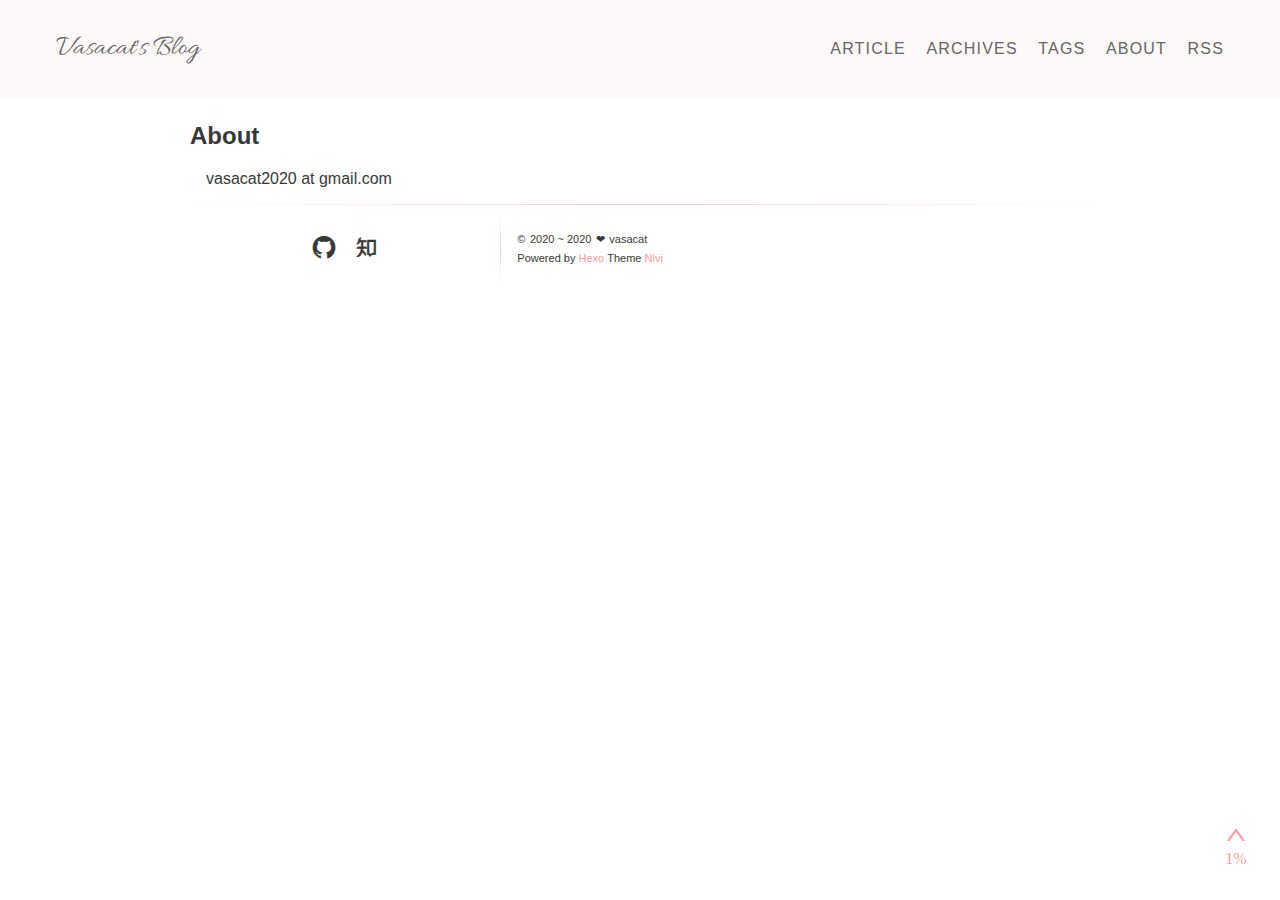
<file: about/index.html>
<!DOCTYPE html>
<html lang="en">
<head>
  <meta charset="UTF-8"/>
<meta http-equiv="X-UA-Compatible" content="IE=edge, chrome=1" />
<meta name="viewport" content="width=device-width, initial-scale=1, maximum-scale=1"/>
<meta name="browsermode" content="application">
<meta name="apple-touch-fullscreen" content="yes">
<meta name="apple-mobile-web-app-capable" content="yes">
<meta name="apple-mobile-web-app-title" content="Vasacat's Blog">
<meta name="apple-mobile-web-app-status-bar-style" content="default">
<meta name="msapplication-navbutton-color" content="#666666">
<meta name= "format-detection" content="telephone=no" />






<link rel="apple-touch-startup-image" media="(device-width: 375px)" href="assets/apple-launch-1125x2436.png">
<link rel="apple-touch-startup-image" media="(orientation: landscape)" href="assets/apple-touch-startup-image-2048x1496.png">

<link rel="stylesheet" href="/style/style.css">

<script>
  var nlviconfig = {
    title: "Vasacat's Blog",
    author: "vasacat",
    baseUrl: "/",
    theme: {
      scheme: "banderole",
      lightbox: true,
      animate: true,
      search: false,
      friends: false,
      reward: false,
      pjax: false,
      lazy: false,
      toc: true
    }
  }
</script>




    
<link rel="stylesheet" href="/script/lib/lightbox/css/lightbox.min.css">





    
<link rel="stylesheet" href="/syuanpi/syuanpi.min.css">








    <link rel="alternate" type="application/rss+xml" href="/atom.xml" />









<style>
@font-face {
  font-family: "Allura";
  src: url('/font/allura/allura.ttf');
}
</style>

  <title>
    Vasacat's Blog
    
  </title>
<meta name="generator" content="Hexo 5.2.0"></head>
<body>
  <div class="container">
    <header class="header" id="header">
  <div class="header-wrapper">
    <div class="logo">
  <div class="logo-inner syuanpi tvIn" style="display:none;">
    <h1><a href="/">Vasacat's Blog</a></h1>
    
  </div>
</div>

    <nav class="main-nav">
  
  <ul class="main-nav-list syuanpi tvIn">
  
  
  
    
  
    <li class="menu-item">
      <a href="/" id="article">
        <span class="base-name">
          
            ARTICLE
          
        </span>
      </a>
    </li>
  
  
    
  
    <li class="menu-item">
      <a href="/archives" id="archives">
        <span class="base-name">
          
            ARCHIVES
          
        </span>
      </a>
    </li>
  
  
    
  
    <li class="menu-item">
      <a href="javascript:;" id="tags">
        <span class="base-name">
          
            TAGS
          
        </span>
      </a>
    </li>
  
  
    
  
    <li class="menu-item">
      <a href="/about" id="about">
        <span class="base-name">
          
            ABOUT
          
        </span>
      </a>
    </li>
  
  
    
  
    <li class="menu-item">
      <a href="/atom.xml" id="rss">
        <span class="base-name">
          
            RSS
          
        </span>
      </a>
    </li>
  
  
  </ul>
  
</nav>

  </div>
</header>
<div class="mobile-header" id="mobile-header">
  <div class="mobile-header-nav">
    <div class="mobile-header-item" id="mobile-left">
      <div class="header-menu-item">
        <div class="header-menu-line"></div>
      </div>
    </div>
    <h1 class="mobile-header-title">
      <a href="/">Vasacat's Blog</a>
    </h1>
    <div class="mobile-header-item"></div>
  </div>
  <div class="mobile-header-body">
    <ul class="mobile-header-list">
      
        <li class="mobile-nav-item syuanpi fadeInRightShort back-0">
          <a href="/" >
            
              ARTICLE
            
          </a>
        </li>
      
        <li class="mobile-nav-item syuanpi fadeInRightShort back-1">
          <a href="/archives" >
            
              ARCHIVES
            
          </a>
        </li>
      
        <li class="mobile-nav-item syuanpi fadeInRightShort back-2">
          <a href="javascript:;" id="mobile-tags">
            
              TAGS
            
          </a>
        </li>
      
        <li class="mobile-nav-item syuanpi fadeInRightShort back-3">
          <a href="/about" >
            
              ABOUT
            
          </a>
        </li>
      
        <li class="mobile-nav-item syuanpi fadeInRightShort back-4">
          <a href="/atom.xml" >
            
              RSS
            
          </a>
        </li>
      
    </ul>
  </div>
</div>



    <div class="container-inner" style="display:none;">
      <main class="main" id="main">
        <div class="main-wrapper">
          
    
      <div class="about syuanpi fadeInRightShort">
        <h2 class="title"> About </h2>
        <div class="content">
          
            <p>vasacat2020 at gmail.com</p>

          
        </div>
      </div>
      
      

    
  
        </div>
      </main>
      <footer class="footer syuanpi fadeIn" id="footer">
  <hr>
  <div class="footer-wrapper">
    <div class="left">
      <div class="contact-icon">
  
  
    <a target="_blank" rel="noopener" href="https://github.com/vasacat" class="iconfont icon-github" title="github"></a>
  
    <a target="_blank" rel="noopener" href="https://www.zhihu.com/people/vasacat" class="iconfont icon-zhihu" title="zhihu"></a>
  
</div>

    </div>
    <div class="right">
      <div class="copyright">
    <div class="info">
        <span>&copy;</span>
        <span>2020 ~ 2020</span>
        <span>❤</span>
        <span>vasacat</span>
    </div>
    <div class="theme">
        <span>
            Powered by
            <a href="http://hexo.io/" target="_blank" rel="noopener">Hexo </a>
        </span>
        <span>
            Theme
            <a target="_blank" rel="noopener" href="https://github.com/ColMugX/hexo-theme-Nlvi"> Nlvi </a>
        </span>
    </div>
    
</div>

    </div>
  </div>
</footer>
    </div>
    <div class="tagcloud" id="tagcloud">
  <div class="tagcloud-taglist">
  
  </div>
  
</div>

  </div>
  <div class="backtop syuanpi melt toTop" id="backtop">
    <i class="iconfont icon-up"></i>
    <span style="text-align:center;font-family:Georgia;"><span style="font-family:Georgia;" id="scrollpercent">1</span>%</span>
</div>



<script src="https://cdn.jsdelivr.net/npm/jquery@3.4.1/dist/jquery.min.js"></script>



  <script></script>
  <script src="/script/lib/lightbox/js/lightbox.min.js" async></script>











  
<script src="/script/scheme/banderole.js"></script>




<script src="/script/bootstarp.js"></script>





</body>
</html>
</file>
<file: style/style.css>
/* normalize.css v5.0.0 | MIT License | github.com/necolas/normalize.css */
html {
  font-family: sans-serif;
  line-height: 1.15;
  -ms-text-size-adjust: 100%;
  -webkit-text-size-adjust: 100%;
}
body {
  margin: 0;
}
article,
aside,
footer,
header,
nav,
section {
  display: block;
}
h1 {
  font-size: 2em;
  margin: 0.67em 0;
}
figcaption,
figure,
main {
  display: block;
}
figure {
  margin: 1em 40px;
}
hr {
  box-sizing: content-box;
  height: 0;
  overflow: visible;
}
pre {
  font-family: monospace, monospace;
  font-size: 1em;
}
a {
  background-color: transparent;
  -webkit-text-decoration-skip: objects;
}
a:active,
a:hover {
  outline-width: 0;
}
abbr[title] {
  border-bottom: none;
  text-decoration: underline;
  text-decoration: underline dotted;
}
b,
strong {
  font-weight: inherit;
}
b,
strong {
  font-weight: bolder;
}
code,
kbd,
samp {
  font-family: monospace, monospace;
  font-size: 1em;
}
dfn {
  font-style: italic;
}
mark {
  background-color: #ff0;
  color: #000;
}
small {
  font-size: 80%;
}
sub,
sup {
  font-size: 75%;
  line-height: 0;
  position: relative;
  vertical-align: baseline;
}
sub {
  bottom: -0.25em;
}
sup {
  top: -0.5em;
}
audio,
video {
  display: inline-block;
}
audio:not([controls]) {
  display: none;
  height: 0;
}
img {
  border-style: none;
}
svg:not(:root) {
  overflow: hidden;
}
button,
input,
optgroup,
select,
textarea {
  font-family: sans-serif;
  font-size: 100%;
  line-height: 1.15;
  margin: 0;
}
button,
input {
  overflow: visible;
}
button,
select {
  text-transform: none;
}
[type=reset],
[type=submit],
button,
html [type=button] {
  -webkit-appearance: button;
}
[type=button]::-moz-focus-inner,
[type=reset]::-moz-focus-inner,
[type=submit]::-moz-focus-inner,
button::-moz-focus-inner {
  border-style: none;
  padding: 0;
}
[type=button]:-moz-focusring,
[type=reset]:-moz-focusring,
[type=submit]:-moz-focusring,
button:-moz-focusring {
  outline: 1px dotted ButtonText;
}
fieldset {
  border: 1px solid #c0c0c0;
  margin: 0 2px;
  padding: 0.35em 0.625em 0.75em;
}
legend {
  box-sizing: border-box;
  color: inherit;
  display: table;
  max-width: 100%;
  padding: 0;
  white-space: normal;
}
progress {
  display: inline-block;
  vertical-align: baseline;
}
textarea {
  overflow: auto;
}
[type=checkbox],
[type=radio] {
  box-sizing: border-box;
  padding: 0;
}
[type=number]::-webkit-inner-spin-button,
[type=number]::-webkit-outer-spin-button {
  height: auto;
}
[type=search] {
  -webkit-appearance: textfield;
  outline-offset: -2px;
}
[type=search]::-webkit-search-cancel-button,
[type=search]::-webkit-search-decoration {
  -webkit-appearance: none;
}
::-webkit-file-upload-button {
  -webkit-appearance: button;
  font: inherit;
}
details,
menu {
  display: block;
}
summary {
  display: list-item;
}
canvas {
  display: inline-block;
}
template {
  display: none;
}
[hidden] {
  display: none;
}
* {
  outline: none;
  box-sizing: border-box;
}
::-webkit-scrollbar {
  width: 6px;
  height: 1px;
}
::-webkit-scrollbar-track,
::-webkit-scrollbar-thumb {
  border-radius: 3px;
  background-color: rgba(192,192,192,0.1);
}
::-webkit-scrollbar-thumb {
  background-color: rgba(253,153,153,0.5);
}
::selection {
  background-color: rgba(253,153,153,0.2);
}
::-webkit-selection {
  background-color: rgba(253,153,153,0.2);
}
body {
  font-family: 'Optima' , 'PingFang SC' , 'Roboto' , 'Noto SansCJK' , 'Helvetica Neue' , 'Helvetica' , "Microsoft YaHei" , "YaHei-Consolas-Hybrid" , sans-serif;
  -webkit-font-smoothing: antialiased;
  -webkit-overflow-scrolling: touch;
  background-color: #fff;
}
a {
  -webkit-tap-highlight-color: transparent;
  text-decoration: none;
  color: #383838;
}
h1 {
  font-size: 28px;
}
h2 {
  font-size: 24px;
}
h3 {
  font-size: 20px;
}
h4 {
  font-size: 16px;
}
h5 {
  font-size: 14px;
}
h6 {
  font-size: 12px;
}
@font-face {
  font-family: 'iconfont'; /* project id 249456 */
  src: url("../font/iconfont/iconfont.eot");
  src: url("../font/iconfont/iconfont.eot?#iefix") format('embedded-opentype'), url("../font/iconfont/iconfont.woff2") format('woff2'), url("../font/iconfont/iconfont.woff") format('woff'), url("../font/iconfont/iconfont.ttf") format('truetype'), url("../font/iconfont/iconfont.svg#iconfont") format('svg');
}
.iconfont,
.post-toc .toc-link.active {
  font-family: "iconfont" !important;
  font-size: 16px;
  font-style: normal;
  -webkit-font-smoothing: antialiased;
  -webkit-text-stroke-width: 0.2px;
  -moz-osx-font-smoothing: grayscale;
}
.icon-search:before {
  content: "\e60b";
}
.icon-douban:before {
  content: "\e707";
}
.icon-eye:before {
  content: "\e78f";
}
.icon-team:before {
  content: "\e7ae";
}
.icon-right:before {
  content: "\e7eb";
}
.icon-left:before {
  content: "\e7ec";
}
.icon-up:before {
  content: "\e7ed";
}
.icon-down:before {
  content: "\e7ee";
}
.icon-doubleleft:before {
  content: "\e7ef";
}
.icon-doubleright:before {
  content: "\e7f0";
}
.icon-pin:before {
  content: "\e86d";
}
.icon-mail:before {
  content: "\e86f";
}
.icon-behance:before {
  content: "\e87a";
}
.icon-googleplus:before {
  content: "\e87b";
}
.icon-medium:before {
  content: "\e87c";
}
.icon-google:before {
  content: "\e87d";
}
.icon-slack:before {
  content: "\e87e";
}
.icon-alipay:before {
  content: "\e87f";
}
.icon-zhihu:before {
  content: "\e880";
}
.icon-linkedin:before {
  content: "\e881";
}
.icon-facebook:before {
  content: "\e882";
}
.icon-instagram:before {
  content: "\e883";
}
.icon-yuque:before {
  content: "\e884";
}
.icon-twitter:before {
  content: "\e885";
}
.icon-weibo:before {
  content: "\e886";
}
.icon-github:before {
  content: "\e887";
}
.highlight {
  position: relative;
  background-color: #f7f7f7;
  width: 100%;
  margin: 16px 0;
  overflow-x: auto;
  box-shadow: 0px 1px 2px rgba(0,0,0,0.06), 0px 8px 12px rgba(0,0,0,0.03);
}
.highlight:after {
  content: 'plain';
  font-family: 'Franklin Gothic Medium', 'Arial Narrow', Arial, sans-serif;
  font-weight: 100;
  color: #c0c0c0;
  position: absolute;
  bottom: 0;
  right: 0;
  padding: 8px;
}
.highlight table {
  position: relative;
  text-align: left !important;
  margin: 0 !important;
}
.highlight table th,
.highlight table td {
  min-width: auto !important;
  padding: 0 !important;
}
.highlight pre * {
  font-family: 'Segoe UI', monospace, Consolas, Monaco, Menlo, 'Microsoft YaHei', sans-serif !important;
}
.highlight .gutter {
  width: 10px;
  color: #c0c0c0;
  border-right: 1px solid rgba(192,192,192,0.1);
}
.highlight .gutter pre {
  padding: 0 8px;
}
.highlight .code {
  color: inherit;
}
.highlight .code pre {
  padding: 0 8px;
}
.highlight .code .comment {
  font-size: 14px;
}
.highlight .line {
  height: 22px;
}
.highlight tr,
.highlight td {
  margin: 0;
}
.highlight .code .comment,
.highlight .code .quote {
  color: #a1a4aa;
}
.highlight .code .keyword,
.highlight .code .selector-tag,
.highlight .code .addition {
  color: #c678dd;
}
.highlight .code .number,
.highlight .code .string,
.highlight .code .meta .meta-string,
.highlight .code .literal,
.highlight .code .doctag,
.highlight .code .regexp {
  color: #d19a66;
}
.highlight .code .title,
.highlight .code .section,
.highlight .code .name,
.highlight .code .selector-id,
.highlight .code .selector-class {
  color: #e06c75;
}
.highlight .code .attribute,
.highlight .code .attr,
.highlight .code .variable,
.highlight .code .template-variable,
.highlight .code .class .title,
.highlight .code .type {
  color: #61aeee;
}
.highlight .code .symbol,
.highlight .code .bullet,
.highlight .code .subst,
.highlight .code .meta,
.highlight .code .meta .keyword,
.highlight .code .selector-attr,
.highlight .code .selector-pseudo,
.highlight .code .link {
  color: #cb4b16;
}
.highlight .code .built_in,
.highlight .code .deletion {
  color: #e6c07b;
}
.highlight .code .params {
  color: #5799de;
}
.highlight.html:after {
  content: "HTML";
}
.highlight.js:after {
  content: "JavaScript";
}
.highlight.javascript:after {
  content: "JavaScript";
}
.highlight.ts:after {
  content: "TypeScript";
}
.highlight.typescript:after {
  content: 'TypeScript';
}
.highlight.css:after {
  content: "CSS";
}
.highlight.scss:after {
  content: "SCSS";
}
.highlight.diff:after {
  content: "Diff";
}
.highlight.java:after {
  content: "JAVA";
}
.highlight.xml:after {
  content: "XML";
}
.highlight.python:after {
  content: "Python";
}
.highlight.yml:after {
  content: "YAML";
}
.highlight.swift:after {
  content: "Swift";
}
.highlight.ruby:after {
  content: "Ruby";
}
.highlight.perl:after {
  content: "Perl";
}
.highlight.php:after {
  content: "PHP";
}
.highlight.c:after {
  content: "CLang";
}
.highlight.cpp:after {
  content: "C++";
}
.highlight.cs:after {
  content: "C#";
}
.highlight.sh:after {
  content: "Shell";
}
.highlight.bash:after {
  content: "BASH";
}
.highlight.toml:after {
  content: "TOML";
}
.highlight.rust:after {
  content: "Rust";
}
.copy-line {
  border: none;
  border-bottom: 2px dashed #cb8080;
}
.post-copyright .copy-author,
.post-copyright .copy-url,
.post-copyright .copy-origin,
.post-copyright .copy-license {
  margin: 8px 8px;
  font-family: "Open Sans", sans-serif;
  font-weight: 300;
  font-size: 14px;
}
.post-copyright .copy-author a,
.post-copyright .copy-url a,
.post-copyright .copy-origin a,
.post-copyright .copy-license a {
  color: #383838;
  text-decoration: none;
}
.post-copyright .copy-author a:hover,
.post-copyright .copy-url a:hover,
.post-copyright .copy-origin a:hover,
.post-copyright .copy-license a:hover {
  color: #fd9999;
}
.post-reward {
  width: 100%;
  text-align: center;
  margin: 32px 0 16px;
}
.post-reward .reward-btn {
  position: relative;
  display: inline;
  margin: 8px auto;
  padding: 8px 16px;
  text-align: center;
  background-color: #cb8080;
  color: #fff;
  font-size: 14px;
  font-weight: 600;
  border-radius: 8px;
  cursor: pointer;
  box-shadow: 0 1px 1px transparent;
  transition: box-shadow 0.2s ease-in, background-color 0.2s ease-in;
  -moz-transition: box-shadow 0.2s ease-in, background-color 0.2s ease-in;
  -webkit-transition: box-shadow 0.2s ease-in, background-color 0.2s ease-in;
}
.post-reward .reward-btn:hover {
  background-color: #fd9999;
  box-shadow: 0 1px 1px #d5d5d5;
}
.post-reward .reward-wrapper {
  margin: 24px 0;
  flex-flow: row nowrap;
  justify-content: center;
  align-items: center;
  overflow-y: auto;
}
.post-reward .reward-wrapper .reward-item {
  flex: 1;
}
.post-reward .reward-wrapper img {
  max-width: 90%;
  max-height: 100%;
}
.footnotes-sep {
  border: none;
  border-bottom: 1px solid #f0f0f0;
}
.footnotes {
  font-size: 12px;
  color: #cb8080;
}
.mobile-header {
  display: none;
  position: fixed;
  top: 0;
  left: 0;
  width: 100%;
  z-index: 50;
}
@media screen and (max-width: 650px) {
  .mobile-header {
    display: block;
  }
}
.mobile-header .mobile-header-nav {
  display: flex;
  flex-flow: row nowrap;
  align-items: center;
  justify-content: space-between;
  background-color: #fff;
  color: #fd9999;
  min-height: 48px;
  height: 48px;
}
.mobile-header .mobile-header-nav .mobile-header-item {
  flex: 0.5;
  height: 100%;
  color: inherit;
}
.mobile-header .mobile-header-nav .mobile-header-title {
  flex: 1;
  text-align: center;
  color: inherit;
  font-weight: 300;
  font-size: initial;
}
.mobile-header .mobile-header-nav .mobile-header-title a {
  font-family: 'Allura', cursive, serif;
  text-decoration: none;
  font-size: 32px;
  color: inherit;
  line-height: 1;
}
.mobile-header .header-menu-item {
  position: relative;
  padding: 0 16px;
  box-sizing: border-box;
  height: 100%;
  display: flex;
  align-items: center;
}
.mobile-header.header-scroll {
  transition: all 280ms cubic-bezier(0.8, 0, 0.2, 1);
  -moz-transition: all 280ms cubic-bezier(0.8, 0, 0.2, 1);
  -webkit-transition: all 280ms cubic-bezier(0.8, 0, 0.2, 1);
  box-shadow: -4px -1px 8px #fecccc;
}
.mobile-header-body {
  display: none;
  width: 100%;
}
.mobile-header-body.show {
  display: block;
}
.mobile-header-body .mobile-header-list {
  list-style: none;
  margin: 0;
  padding: 0;
  text-align: center;
}
.mobile-header-body .mobile-header-list .mobile-nav-item {
  line-height: 1.5;
  padding: 8px 0;
  border-bottom: 1px solid #f0f0f0;
}
.mobile-header-body .mobile-header-list .mobile-nav-item a {
  color: #fd9999;
}
.mobile-header-body .mobile-header-list .mobile-nav-item:last-child {
  border-bottom-color: transparent;
}
.header-menu-line {
  position: relative;
  width: 20px;
  height: 1px;
  background-color: #fd9999;
  transform-origin: center;
  transition: all 280ms cubic-bezier(0.8, 0, 0.2, 1);
  -moz-transition: all 280ms cubic-bezier(0.8, 0, 0.2, 1);
  -webkit-transition: all 280ms cubic-bezier(0.8, 0, 0.2, 1);
}
.header-menu-line:before {
  position: absolute;
  top: 50%;
  left: 50%;
  content: '';
  width: 10px;
  height: 10px;
  border: 1px solid transparent;
  border-width: 1px 0 0 1px;
  transform-origin: center;
  transition: all 280ms cubic-bezier(0.8, 0, 0.2, 1);
  -moz-transition: all 280ms cubic-bezier(0.8, 0, 0.2, 1);
  -webkit-transition: all 280ms cubic-bezier(0.8, 0, 0.2, 1);
}
.header-menu-line.show {
  transform: rotate(-90deg);
  -ms-transform: rotate(-90deg);
  -moz-transform: rotate(-90deg);
  -webkit-transform: rotate(-90deg);
  background-color: transparent;
}
.header-menu-line.show:before {
  transform: rotate(135deg) translate(10%, 80%);
  -ms-transform: rotate(135deg) translate(10%, 80%);
  -moz-transform: rotate(135deg) translate(10%, 80%);
  -webkit-transform: rotate(135deg) translate(10%, 80%);
  border-color: #fd9999;
}
.friends {
  margin-top: 40px;
  color: #383838;
  font-weight: 300;
}
.friends .friends-inner {
  display: flex;
  padding: 0 16px;
  width: 100%;
  flex-direction: column;
  align-items: flex-start;
  box-sizing: border-box;
}
.friends .friends-inner a {
  text-decoration: none;
  color: #fd9999;
}
.friends .friends-inner a:before {
  content: '@';
}
.about {
  color: #383838;
  font-weight: 300;
}
.about .content {
  padding: 0 16px;
}
.about .content a {
  border-bottom-width: 1px;
  border-bottom-style: solid;
  padding-bottom: 1px;
  transition: color 280ms cubic-bezier(0.8, 0, 0.2, 1);
  -moz-transition: color 280ms cubic-bezier(0.8, 0, 0.2, 1);
  -webkit-transition: color 280ms cubic-bezier(0.8, 0, 0.2, 1);
}
.about .content a:hover {
  color: #cb8080;
}
body.under {
  overflow-y: hidden;
}
.container {
  position: relative;
}
.container .container-inner {
  width: 100%;
  margin-top: 122px;
  transition: all 280ms cubic-bezier(0.8, 0, 0.2, 1);
  -moz-transition: all 280ms cubic-bezier(0.8, 0, 0.2, 1);
  -webkit-transition: all 280ms cubic-bezier(0.8, 0, 0.2, 1);
}
@media screen and (max-width: 650px) {
  .container .container-inner {
    margin-top: 72px;
  }
}
.container .container-inner.under {
  border-radius: 12px;
  transform: scale(0.95);
  -ms-transform: scale(0.95);
  -moz-transform: scale(0.95);
  -webkit-transform: scale(0.95);
  transform-origin: top;
  filter: blur(16px);
}
.container .container-inner.has_toc {
  padding-left: 8px;
  padding-right: 200px;
}
@media screen and (max-width: 800px) {
  .container .container-inner.has_toc {
    padding: 0;
  }
}
.main {
  max-width: 900px;
  margin: 0 auto;
}
@media screen and (max-width: 800px) {
  .main {
    width: 100%;
    max-width: 100%;
    padding: 0 16px;
  }
}
.header {
  position: fixed;
  top: 0;
  z-index: 9;
  width: 100%;
  padding: 24px 0;
  background-color: #fff;
  transition: all 280ms cubic-bezier(0.8, 0, 0.2, 1);
  -moz-transition: all 280ms cubic-bezier(0.8, 0, 0.2, 1);
  -webkit-transition: all 280ms cubic-bezier(0.8, 0, 0.2, 1);
  display: flex;
  flex-flow: row nowrap;
  align-items: center;
  background-color: #fef9f9;
}
@media screen and (max-width: 650px) {
  .header {
    display: none;
  }
}
.header .header-wrapper {
  display: flex;
  flex-flow: row nowrap;
  align-items: center;
  justify-content: space-between;
  width: 100%;
  font-size: 16px;
  color: #666;
  padding: 0 40px;
}
.header .logo {
  display: flex;
  flex-flow: row nowrap;
  align-items: center;
  -webkit-user-select: none;
  -moz-user-select: none;
  user-select: none;
  -moz-user-select: none;
  -webkit-user-select: none;
  font-size: 42px;
  font-family: 'Allura', cursive, serif;
  margin-left: 16px;
}
.header .logo a {
  color: inherit;
  text-decoration: none;
  font-weight: 100;
}
.header .logo span {
  display: block;
  text-align: left;
}
.header .logo #subtitle {
  opacity: 0;
  position: absolute;
  margin-top: 2px;
  font-size: 12px;
  width: 100%;
  font-family: "Helvetica Neue", "PingFang SC", "Microsoft YaHei", Arial, sans-serif;
  transition: opacity 280ms cubic-bezier(0.8, 0, 0.2, 1);
  -moz-transition: opacity 280ms cubic-bezier(0.8, 0, 0.2, 1);
  -webkit-transition: opacity 280ms cubic-bezier(0.8, 0, 0.2, 1);
}
.header .logo-inner {
  position: relative;
  width: 100%;
  max-width: 100%;
}
.header .logo-inner h1 {
  margin: 0;
}
.header .logo-inner h1:hover+#subtitle {
  opacity: 1;
}
.header .main-nav {
  display: flex;
  justify-content: flex-end;
}
@media screen and (max-width: 800px) {
  .header .main-nav {
    flex: 2;
  }
}
.header .main-nav-list {
  padding: 0;
  list-style: none;
}
.header .main-nav-list .menu-item {
  display: inline-block;
  margin-right: 16px;
}
.header .main-nav-list .menu-item a {
  text-decoration: none;
  color: inherit;
  font-size: inherit;
  text-align: center;
  letter-spacing: 1.2px;
  transition: all 280ms cubic-bezier(0.8, 0, 0.2, 1);
  -moz-transition: all 280ms cubic-bezier(0.8, 0, 0.2, 1);
  -webkit-transition: all 280ms cubic-bezier(0.8, 0, 0.2, 1);
}
.header .main-nav-list .menu-item a:hover {
  text-shadow: 1px 1px 0px #d6d6d6;
  color: #cb8080;
}
.header.header-scroll {
  padding: 8px 0;
  box-shadow: -4px -1px 8px #fecccc;
}
.header.header-scroll.header-hide {
  opacity: 0;
}
.header.header-scroll #subtitle {
  opacity: 0 !important;
}
.header.melt {
  opacity: 0;
  transition: opacity 280ms cubic-bezier(0.8, 0, 0.2, 1);
  -moz-transition: opacity 280ms cubic-bezier(0.8, 0, 0.2, 1);
  -webkit-transition: opacity 280ms cubic-bezier(0.8, 0, 0.2, 1);
}
.footer {
  margin: 8px 0;
  width: 100%;
  height: 100%;
  color: #383838;
}
.footer hr {
  border: none;
  height: 1px;
  max-width: 900px;
  background-color: #fd9999;
  background-image: -webkit-linear-gradient(0deg, #fff, #fecccc, #fff);
}
.footer .footer-wrapper {
  display: flex;
  flex-direction: row;
  align-items: center;
  max-width: 900px;
  margin: 0 auto;
}
@media screen and (max-width: 800px) {
  .footer .footer-wrapper {
    max-width: 100%;
  }
}
@media screen and (max-width: 650px) {
  .footer .footer-wrapper {
    flex-direction: column;
  }
}
.footer .left {
  flex: 1;
  padding: 16px;
  border-right: 1px solid #fecccc;
  border-image: -webkit-linear-gradient(#fff, #fecccc, #fff) 0 10 0 0;
}
@media screen and (max-width: 650px) {
  .footer .left {
    border: none;
    padding: 8px;
  }
}
.footer .left .contact-icon {
  display: flex;
  justify-content: center;
}
.footer .left .contact-icon a {
  margin: 4px 8px;
  text-decoration: none;
  color: inherit;
  font-size: 26px;
}
.footer .left .icon-github {
  transform: scale(1);
  -ms-transform: scale(1);
  -moz-transform: scale(1);
  -webkit-transform: scale(1);
  transition: all 280ms cubic-bezier(0.8, 0, 0.2, 1);
  -moz-transition: all 280ms cubic-bezier(0.8, 0, 0.2, 1);
  -webkit-transition: all 280ms cubic-bezier(0.8, 0, 0.2, 1);
}
.footer .left .icon-github:hover {
  transform: scale(1.2);
  -ms-transform: scale(1.2);
  -moz-transform: scale(1.2);
  -webkit-transform: scale(1.2);
  color: #24292e;
}
.footer .left .icon-weibo {
  transform: scale(1);
  -ms-transform: scale(1);
  -moz-transform: scale(1);
  -webkit-transform: scale(1);
  transition: all 280ms cubic-bezier(0.8, 0, 0.2, 1);
  -moz-transition: all 280ms cubic-bezier(0.8, 0, 0.2, 1);
  -webkit-transition: all 280ms cubic-bezier(0.8, 0, 0.2, 1);
}
.footer .left .icon-weibo:hover {
  transform: scale(1.2);
  -ms-transform: scale(1.2);
  -moz-transform: scale(1.2);
  -webkit-transform: scale(1.2);
  color: #e6162d;
}
.footer .left .icon-twitter {
  transform: scale(1);
  -ms-transform: scale(1);
  -moz-transform: scale(1);
  -webkit-transform: scale(1);
  transition: all 280ms cubic-bezier(0.8, 0, 0.2, 1);
  -moz-transition: all 280ms cubic-bezier(0.8, 0, 0.2, 1);
  -webkit-transition: all 280ms cubic-bezier(0.8, 0, 0.2, 1);
}
.footer .left .icon-twitter:hover {
  transform: scale(1.2);
  -ms-transform: scale(1.2);
  -moz-transform: scale(1.2);
  -webkit-transform: scale(1.2);
  color: #1ab2e8;
}
.footer .left .icon-linkedin {
  transform: scale(1);
  -ms-transform: scale(1);
  -moz-transform: scale(1);
  -webkit-transform: scale(1);
  transition: all 280ms cubic-bezier(0.8, 0, 0.2, 1);
  -moz-transition: all 280ms cubic-bezier(0.8, 0, 0.2, 1);
  -webkit-transition: all 280ms cubic-bezier(0.8, 0, 0.2, 1);
}
.footer .left .icon-linkedin:hover {
  transform: scale(1.2);
  -ms-transform: scale(1.2);
  -moz-transform: scale(1.2);
  -webkit-transform: scale(1.2);
  color: #5290bc;
}
.footer .left .icon-facebook {
  transform: scale(1);
  -ms-transform: scale(1);
  -moz-transform: scale(1);
  -webkit-transform: scale(1);
  transition: all 280ms cubic-bezier(0.8, 0, 0.2, 1);
  -moz-transition: all 280ms cubic-bezier(0.8, 0, 0.2, 1);
  -webkit-transition: all 280ms cubic-bezier(0.8, 0, 0.2, 1);
}
.footer .left .icon-facebook:hover {
  transform: scale(1.2);
  -ms-transform: scale(1.2);
  -moz-transform: scale(1.2);
  -webkit-transform: scale(1.2);
  color: #4e69a2;
}
.footer .left .icon-instagram {
  transform: scale(1);
  -ms-transform: scale(1);
  -moz-transform: scale(1);
  -webkit-transform: scale(1);
  transition: all 280ms cubic-bezier(0.8, 0, 0.2, 1);
  -moz-transition: all 280ms cubic-bezier(0.8, 0, 0.2, 1);
  -webkit-transition: all 280ms cubic-bezier(0.8, 0, 0.2, 1);
}
.footer .left .icon-instagram:hover {
  transform: scale(1.2);
  -ms-transform: scale(1.2);
  -moz-transform: scale(1.2);
  -webkit-transform: scale(1.2);
  color: #d10869;
}
.footer .left .icon-douban {
  transform: scale(1);
  -ms-transform: scale(1);
  -moz-transform: scale(1);
  -webkit-transform: scale(1);
  transition: all 280ms cubic-bezier(0.8, 0, 0.2, 1);
  -moz-transition: all 280ms cubic-bezier(0.8, 0, 0.2, 1);
  -webkit-transition: all 280ms cubic-bezier(0.8, 0, 0.2, 1);
}
.footer .left .icon-douban:hover {
  transform: scale(1.2);
  -ms-transform: scale(1.2);
  -moz-transform: scale(1.2);
  -webkit-transform: scale(1.2);
  color: #0cb527;
}
.footer .left .icon-zhihu {
  transform: scale(1);
  -ms-transform: scale(1);
  -moz-transform: scale(1);
  -webkit-transform: scale(1);
  transition: all 280ms cubic-bezier(0.8, 0, 0.2, 1);
  -moz-transition: all 280ms cubic-bezier(0.8, 0, 0.2, 1);
  -webkit-transition: all 280ms cubic-bezier(0.8, 0, 0.2, 1);
}
.footer .left .icon-zhihu:hover {
  transform: scale(1.2);
  -ms-transform: scale(1.2);
  -moz-transform: scale(1.2);
  -webkit-transform: scale(1.2);
  color: #0767c8;
}
.footer .left .icon-yuque {
  transform: scale(1);
  -ms-transform: scale(1);
  -moz-transform: scale(1);
  -webkit-transform: scale(1);
  transition: all 280ms cubic-bezier(0.8, 0, 0.2, 1);
  -moz-transition: all 280ms cubic-bezier(0.8, 0, 0.2, 1);
  -webkit-transition: all 280ms cubic-bezier(0.8, 0, 0.2, 1);
}
.footer .left .icon-yuque:hover {
  transform: scale(1.2);
  -ms-transform: scale(1.2);
  -moz-transform: scale(1.2);
  -webkit-transform: scale(1.2);
  color: #25b684;
}
.footer .left .icon-medium {
  transform: scale(1);
  -ms-transform: scale(1);
  -moz-transform: scale(1);
  -webkit-transform: scale(1);
  transition: all 280ms cubic-bezier(0.8, 0, 0.2, 1);
  -moz-transition: all 280ms cubic-bezier(0.8, 0, 0.2, 1);
  -webkit-transition: all 280ms cubic-bezier(0.8, 0, 0.2, 1);
}
.footer .left .icon-medium:hover {
  transform: scale(1.2);
  -ms-transform: scale(1.2);
  -moz-transform: scale(1.2);
  -webkit-transform: scale(1.2);
  color: #292929;
}
.footer .right {
  flex: 2;
  display: block;
  padding: 16px;
}
@media screen and (max-width: 650px) {
  .footer .right {
    padding: 8px;
  }
}
.footer .right .copyright {
  display: flex;
  justify-content: flex-start;
  flex-direction: column;
}
.footer .right .copyright span {
  color: inherit;
  font-size: 11px;
  font-family: 'Segoe UI', Tahoma, Geneva, Verdana, sans-serif;
}
.footer .right .copyright a {
  font-family: Arial;
  text-decoration: none;
  color: #fd9999;
}
.footer .right .copyright a:hover {
  color: $theme-color-highlight;
  text-decoration: underline;
}
.footer .visit_count {
  color: inherit;
  display: flex;
  align-items: center;
}
.footer .visit_count .iconfont {
  font-size: 14px;
}
.footer .visit_count span {
  margin: 4px 4px;
}
.post {
  position: relative;
  margin-top: 24px;
  padding: 16px;
  position: relative;
  font-weight: 400;
}
.post:after {
  content: '';
  position: absolute;
  bottom: 0;
  right: 0;
  width: 0;
  height: 0;
  border: 12px solid transparent;
  border-bottom: 12px solid rgba(253,153,153,0.5);
  transform-origin: 63% 86%;
  transform: rotate(135deg);
  -ms-transform: rotate(135deg);
  -moz-transform: rotate(135deg);
  -webkit-transform: rotate(135deg);
}
.post:last-child:after,
.post.is_post:after {
  display: none;
}
@media screen and (max-width: 650px) {
  .post {
    width: 100%;
    padding: 0;
  }
}
.post .post-header {
  margin-bottom: 16px;
  font-family: "Helvetica Neue", "PingFang SC", "Microsoft YaHei", Arial, sans-serif;
}
.post .post-header a {
  text-decoration: none;
  color: #383838;
}
.post .post-header .post-time {
  color: #999;
  letter-spacing: 1px;
  margin-left: 2px;
  font-size: 14px;
}
.post .post-header .post-time .post-category a {
  color: #999;
}
.post .post-header .post-time .post-category:before {
  content: ' · ';
}
.post .post-header .post-pin {
  color: #fd9999;
}
.post .post-header .post-title {
  position: relative;
  width: 100%;
  margin-top: 0;
  padding: 4px 0 12px;
}
.post .post-header .post-title:after {
  content: '';
  position: absolute;
  left: 0;
  bottom: 0;
  width: 24px;
  height: 3px;
  background-color: #fd9999;
}
.post .post-tags {
  margin: 12px 0;
  padding-left: 8px;
  font-family: "Helvetica Neue", "PingFang SC", "Microsoft YaHei", Arial, sans-serif;
  color: #fdb2b2;
}
.post .post-tags a {
  position: relative;
  text-decoration: none;
  color: inherit;
  margin-right: 8px;
}
.post .post-tags a:before {
  content: '#';
  margin-right: 2px;
}
.post .post-content,
.archive .archive-post .archive-post-content {
  color: #383838;
  font-family: 'Helvetica Neue' , 'PingFang SC' , 'Microsoft YaHei' , 'Source Han Sans SC' , 'Noto Sans CJK SC' , 'WenQuanYi Micro Hei', sans-serif;
  padding-bottom: 8px;
  border-bottom: 1px solid #f0f0f0;
}
.post .post-content h1,
.archive .archive-post .archive-post-content h1 {
  font-family: 'Helvetica Neue' , 'PingFang SC' , 'Microsoft YaHei' , 'Source Han Sans SC' , 'Noto Sans CJK SC' , 'WenQuanYi Micro Hei', sans-serif;
}
.post .post-content h2,
.archive .archive-post .archive-post-content h2 {
  font-family: 'Helvetica Neue' , 'PingFang SC' , 'Microsoft YaHei' , 'Source Han Sans SC' , 'Noto Sans CJK SC' , 'WenQuanYi Micro Hei', sans-serif;
}
.post .post-content h3,
.archive .archive-post .archive-post-content h3 {
  font-family: 'Helvetica Neue' , 'PingFang SC' , 'Microsoft YaHei' , 'Source Han Sans SC' , 'Noto Sans CJK SC' , 'WenQuanYi Micro Hei', sans-serif;
}
.post .post-content h4,
.archive .archive-post .archive-post-content h4 {
  font-family: 'Helvetica Neue' , 'PingFang SC' , 'Microsoft YaHei' , 'Source Han Sans SC' , 'Noto Sans CJK SC' , 'WenQuanYi Micro Hei', sans-serif;
}
.post .post-content h5,
.archive .archive-post .archive-post-content h5 {
  font-family: 'Helvetica Neue' , 'PingFang SC' , 'Microsoft YaHei' , 'Source Han Sans SC' , 'Noto Sans CJK SC' , 'WenQuanYi Micro Hei', sans-serif;
}
.post .post-content h6,
.archive .archive-post .archive-post-content h6 {
  font-family: 'Helvetica Neue' , 'PingFang SC' , 'Microsoft YaHei' , 'Source Han Sans SC' , 'Noto Sans CJK SC' , 'WenQuanYi Micro Hei', sans-serif;
}
.post .post-content table,
.archive .archive-post .archive-post-content table {
  min-width: 50%;
  margin: 16px auto;
  border-collapse: collapse;
  list-style: none;
  line-height: 1.5;
  text-align: center;
}
.post .post-content table tr,
.archive .archive-post .archive-post-content table tr {
  font-weight: 500;
}
.post .post-content table tr:nth-child(2n),
.archive .archive-post .archive-post-content table tr:nth-child(2n) {
  background: rgba(253,153,153,0.06);
}
.post .post-content table th,
.archive .archive-post .archive-post-content table th,
.post .post-content table td,
.archive .archive-post .archive-post-content table td {
  min-width: 100px;
  padding: 8px;
  word-break: break-all;
}
.post .post-content table thead,
.archive .archive-post .archive-post-content table thead {
  background-color: #fafafa;
}
@media screen and (max-width: 650px) {
  .post .post-content table,
  .archive .archive-post .archive-post-content table {
    font-size: 12px;
  }
}
.post .post-content .content-link a,
.archive .archive-post .archive-post-content .content-link a {
  position: relative;
  color: #cb8080;
  font-size: 18px;
  text-decoration: none;
}
.post .post-content .content-link a:hover,
.archive .archive-post .archive-post-content .content-link a:hover {
  text-decoration: none;
}
.post .post-content .content-link a:after,
.archive .archive-post .archive-post-content .content-link a:after {
  content: '';
  position: absolute;
  bottom: -4px;
  left: 50%;
  right: 50%;
  background-color: #fd9999;
  height: 2px;
  transition: all 280ms cubic-bezier(0.8, 0, 0.2, 1);
  -moz-transition: all 280ms cubic-bezier(0.8, 0, 0.2, 1);
  -webkit-transition: all 280ms cubic-bezier(0.8, 0, 0.2, 1);
}
.post .post-content .content-link a:hover:after,
.archive .archive-post .archive-post-content .content-link a:hover:after {
  left: 0;
  right: 0;
}
.post .post-content p,
.archive .archive-post .archive-post-content p {
  font-family: inherit;
  line-height: 1.5;
}
.post .post-content strong,
.archive .archive-post .archive-post-content strong {
  font-weight: 600;
}
.post .post-content a,
.archive .archive-post .archive-post-content a {
  color: #fd9999;
  text-decoration: none;
}
.post .post-content i,
.archive .archive-post .archive-post-content i {
  font-weight: 300;
}
.post .post-content img,
.archive .archive-post .archive-post-content img {
  max-width: 100%;
  display: inline;
}
.post .post-content code,
.archive .archive-post .archive-post-content code {
  background-color: rgba(253,153,153,0.1);
  color: #654040;
  font-family: 'Segoe UI', monospace, Consolas, Monaco, Menlo, 'Microsoft YaHei', sans-serif;
  margin: 0 4px;
  padding: 0 4px;
}
.post .post-content blockquote,
.archive .archive-post .archive-post-content blockquote {
  position: relative;
  margin: 8px 16px;
  padding: 2px 8px;
  background-color: rgba(253,153,153,0.1);
  border-left: 4px solid #fd9999;
  color: #9a6868;
}
.post .post-content blockquote:before,
.archive .archive-post .archive-post-content blockquote:before {
  content: '';
  position: absolute;
  top: 0;
  right: 0;
  border-width: 0 12px 12px 0;
  border-color: #fff #fff transparent transparent;
  background: transparent;
  border-style: solid;
  width: 0;
  box-shadow: -1px 1px 1px -1px #bbb4b4;
}
.post .post-content blockquote p,
.archive .archive-post .archive-post-content blockquote p {
  margin: 8px 0;
}
.post .post-content ul,
.archive .archive-post .archive-post-content ul,
.post .post-content ol,
.archive .archive-post .archive-post-content ol {
  line-height: 2;
}
#com-switch {
  color: #fd9999;
}
#disqus_thread a {
  color: #383838;
}
.archive {
  margin-top: 6em;
}
.archive .archive-list {
  max-width: 100%;
}
.archive .archive-title {
  font-size: 32px;
  margin: 8px;
  display: inline;
}
.archive .archive-year {
  display: block;
  font-size: 28px;
  margin: 24px 8px;
  font-weight: bolder;
  color: #fd9999;
}
.archive .archive-post {
  max-width: 100%;
  height: 260px;
  max-height: 260px;
  overflow: hidden;
  padding: 16px;
  position: relative;
  border: 1px solid #f0f0f0;
  box-shadow: 0px 2px 12px 0 #fef2f2;
  margin-bottom: 16px;
}
.archive .archive-post :last-child {
  margin-bottom: 0;
}
.archive .archive-post .archive-post-content {
  filter: blur(3px);
}
.archive .archive-post .archive-post-info {
  position: absolute;
  top: 0;
  bottom: 0;
  left: 0;
  right: 0;
  padding: 16px;
  z-index: 1;
  overflow: hidden;
  display: flex;
  flex-flow: column nowrap;
  align-items: center;
  align-items: initial;
  justify-content: flex-end;
}
.archive .archive-post .archive-post-info:before {
  content: '';
  position: absolute;
  top: 0;
  right: 0;
  bottom: 0;
  left: 0;
  z-index: -1;
  background: linear-gradient(transparent 8%, #fff 84%);
}
.archive .archive-post .archive-post-info a {
  text-decoration: none;
}
.archive .archive-post .archive-post-info .archive-post-time {
  font-size: 14px;
  color: #666;
}
.archive .archive-post .archive-post-info .archive-post-link {
  color: #fd9999;
  font-size: 22px;
  margin: 0;
  margin-top: 8px;
}
.archive .archive-post .archive-post-info .archive-post-link:hover {
  color: #fdb2b2;
}
.pagination {
  width: 80%;
  margin: 24px auto;
  font-weight: 500;
}
.pagination .page-number {
  display: none;
}
.pagination:before,
.pagination:after,
.article-page:after {
  content: '';
  display: table;
}
.pagination:after {
  clear: both;
}
.pagination .extend {
  text-decoration: none;
  color: #383838;
  font-size: 18px;
}
.pagination .extend.next {
  float: right;
  transition: all 280ms cubic-bezier(0.8, 0, 0.2, 1);
  -moz-transition: all 280ms cubic-bezier(0.8, 0, 0.2, 1);
  -webkit-transition: all 280ms cubic-bezier(0.8, 0, 0.2, 1);
}
.pagination .extend.next:hover {
  color: #fd9999;
  transform: translateX(4%);
  -ms-transform: translateX(4%);
  -moz-transform: translateX(4%);
  -webkit-transform: translateX(4%);
}
.pagination .extend.prev {
  float: left;
  transition: all 280ms cubic-bezier(0.8, 0, 0.2, 1);
  -moz-transition: all 280ms cubic-bezier(0.8, 0, 0.2, 1);
  -webkit-transition: all 280ms cubic-bezier(0.8, 0, 0.2, 1);
}
.pagination .extend.prev:hover {
  color: #fd9999;
  transform: translateX(-4%);
  -ms-transform: translateX(-4%);
  -moz-transform: translateX(-4%);
  -webkit-transform: translateX(-4%);
}
@media screen and (max-width: 650px) {
  .pagination .extend {
    font-size: 14px;
  }
}
.article-page {
  width: 90%;
  margin: 24px auto;
  font-weight: 500;
}
@media screen and (max-width: 650px) {
  .article-page {
    text-align: center;
  }
}
.article-page a {
  text-decoration: none;
  color: #383838;
  font-size: 16px;
}
@media screen and (max-width: 650px) {
  .article-page a {
    font-size: 12px;
  }
}
.article-page a:hover {
  color: #fd9999;
}
.article-page:before {
  content: '';
  display: table;
}
.article-page:after {
  clear: both;
}
.article-page .art-right {
  float: right;
  transition: all 280ms cubic-bezier(0.8, 0, 0.2, 1);
  -moz-transition: all 280ms cubic-bezier(0.8, 0, 0.2, 1);
  -webkit-transition: all 280ms cubic-bezier(0.8, 0, 0.2, 1);
}
@media screen and (max-width: 650px) {
  .article-page .art-right {
    float: none;
    display: block;
    margin-bottom: 16px;
  }
}
.article-page .art-right:hover {
  transform: translateX(6px);
  -ms-transform: translateX(6px);
  -moz-transform: translateX(6px);
  -webkit-transform: translateX(6px);
}
.article-page .art-left {
  float: left;
  transition: all 280ms cubic-bezier(0.8, 0, 0.2, 1);
  -moz-transition: all 280ms cubic-bezier(0.8, 0, 0.2, 1);
  -webkit-transition: all 280ms cubic-bezier(0.8, 0, 0.2, 1);
}
@media screen and (max-width: 650px) {
  .article-page .art-left {
    float: none;
    display: block;
    margin-top: 16px;
  }
}
.article-page .art-left:hover {
  transform: translateX(-6px);
  -ms-transform: translateX(-6px);
  -moz-transform: translateX(-6px);
  -webkit-transform: translateX(-6px);
}
.space {
  visibility: hidden;
}
.post-toc {
  position: fixed;
  top: 0;
  right: 0;
  bottom: 0;
  width: 200px;
  margin: 230px 0;
  margin-right: 16px;
  line-height: 1.5;
}
.post-toc .toc-inner {
  padding: 0 16px;
  opacity: 0;
  height: 90%;
  transform-origin: right center;
  transform: rotateY(70deg);
  -ms-transform: rotateY(70deg);
  -moz-transform: rotateY(70deg);
  -webkit-transform: rotateY(70deg);
  transition: all 280ms cubic-bezier(0.8, 0, 0.2, 1);
  -moz-transition: all 280ms cubic-bezier(0.8, 0, 0.2, 1);
  -webkit-transition: all 280ms cubic-bezier(0.8, 0, 0.2, 1);
  transition-delay: 100ms;
  -moz-transition-delay: 100ms;
  -webkit-transition-delay: 100ms;
  overflow: auto;
}
.post-toc .toc-inner::-webkit-scrollbar {
  width: 1px;
}
.post-toc .toc-inner.show {
  opacity: 1;
  transform: rotateY(0deg);
  -ms-transform: rotateY(0deg);
  -moz-transform: rotateY(0deg);
  -webkit-transform: rotateY(0deg);
}
.post-toc .toc-item {
  list-style: none;
  padding-left: 16px;
}
.post-toc .toc-link {
  word-break: break-all;
}
.post-toc .toc-link.active:before {
  content: '\e7eb';
  color: #fd9999;
}
.post-toc .toc-link.active .toc-text {
  padding: 0 4px;
  font-weight: bold;
}
.post-toc .toc {
  margin: 0;
  padding: 0;
}
.post-toc .toc-child {
  margin: 0;
  padding: 0;
}
.post-toc .title {
  position: relative;
  text-align: center;
  font-weight: bold;
  margin: 8px 0;
  cursor: pointer;
  padding: 4px 0;
  opacity: 0.5;
}
.post-toc .title:after {
  content: '';
  position: absolute;
  left: 50%;
  right: 50%;
  bottom: 0;
  height: 1px;
  background-color: #fd9999;
  transition: all 280ms cubic-bezier(0.8, 0, 0.2, 1);
  -moz-transition: all 280ms cubic-bezier(0.8, 0, 0.2, 1);
  -webkit-transition: all 280ms cubic-bezier(0.8, 0, 0.2, 1);
}
.post-toc .title.show {
  opacity: 1;
}
.post-toc .title.show:after {
  left: 30%;
  right: 30%;
}
@media screen and (max-width: 650px) {
  .post-toc {
    display: none;
  }
}
@media screen and (max-width: 800px) {
  .post-toc {
    display: none;
  }
}
.backtop {
  display: flex;
  flex-direction: column;
  z-index: 10;
  position: fixed;
  bottom: 32px;
  right: 32px;
  color: #fd9999;
  user-select: none;
  -moz-user-select: none;
  -webkit-user-select: none;
  -webkit-user-select: none;
  cursor: pointer;
}
@media screen and (max-width: 650px) {
  .backtop {
    display: none;
  }
}
.backtop i {
  font-size: 24px;
  font-weight: 100;
}
.tagcloud-taglist button {
  outline: 0;
  background-color: transparent;
  cursor: pointer;
  border-radius: 12px;
  padding: 8px 16px;
  color: #fd9999;
  font-weight: bold;
  border: 1px solid;
  border-color: transparent #fd9999 transparent #fd9999;
  transition: all 280ms cubic-bezier(0.8, 0, 0.2, 1);
  -moz-transition: all 280ms cubic-bezier(0.8, 0, 0.2, 1);
  -webkit-transition: all 280ms cubic-bezier(0.8, 0, 0.2, 1);
}
.tagcloud-taglist button:hover {
  color: #fff;
  background-color: #fd9999;
}
.tagcloud {
  display: none;
  position: fixed;
  top: 98px;
  right: 0;
  bottom: 0;
  left: 0;
  z-index: 500;
  overflow: auto;
  overflow-x: hidden;
}
.tagcloud.show {
  display: block;
}
@media screen and (max-width: 650px) {
  .tagcloud {
    display: none;
  }
}
.tagcloud .tagcloud-taglist {
  width: 100%;
  margin-top: 4em;
  padding: 0 4em;
  display: flex;
  flex-flow: row nowrap;
  align-items: center;
  flex-wrap: wrap;
}
.tagcloud .tagcloud-taglist .tagcloud-tag {
  margin: 8px 16px;
}
.tagcloud .tagcloud-postlist {
  display: none;
  padding: 0 6em;
  margin: 32px 0;
}
.tagcloud .tagcloud-postlist h2 {
  color: #fd9999;
}
.tagcloud .tagcloud-postlist.active {
  display: block;
}
.tagcloud .tagcloud-postlist .tagcloud-post {
  user-select: none;
  -moz-user-select: none;
  -webkit-user-select: none;
  margin-left: 24px;
  line-height: 2;
  transition: color 280ms cubic-bezier(0.8, 0, 0.2, 1);
  -moz-transition: color 280ms cubic-bezier(0.8, 0, 0.2, 1);
  -webkit-transition: color 280ms cubic-bezier(0.8, 0, 0.2, 1);
}
.tagcloud .tagcloud-postlist .tagcloud-post a {
  color: inherit;
  text-decoration: none;
}
.tagcloud .tagcloud-postlist .tagcloud-post:hover {
  color: #fdb2b2;
}
.tagcloud .tagcloud-postlist .tagcloud-posttime {
  color: #999;
}
.tagcloud .tagcloud-postlist .tagcloud-posttime:after {
  content: ' · ';
}
.search input {
  outline: none;
  border: none;
  background-color: transparent;
  width: 100%;
  padding: 0 8px;
}
.search ::placeholder {
  color: #c0c0c0;
}
.search {
  display: none;
  position: fixed;
  top: 98px;
  right: 0;
  bottom: 0;
  left: 0;
  z-index: 500;
  overflow: auto;
  overflow-x: hidden;
  margin-top: 4em;
  padding: 0 40px;
}
.search.show {
  display: block;
}
.search .input {
  font-size: 32px;
  padding: 8px;
  border-bottom: 1px solid #fd9999;
  max-width: 900px;
  margin: 0 auto;
}
@media screen and (max-width: 800px) {
  .search .input {
    width: 570px;
    font-size: 24px;
  }
}
@media screen and (max-width: 650px) {
  .search .input {
    width: 230px;
    font-size: 18px;
    height: 24px;
  }
}
.search #search-result {
  margin-top: 32px;
}
@media screen and (max-width: 650px) {
  .search #search-result {
    width: 100%;
  }
}
.search #search-result .search-result-list {
  list-style: none;
  padding: 8px;
  max-width: 900px;
  margin: 0 auto;
}
.search #search-result .search-result-list .search-result-item {
  border-bottom: 1px solid #f0f0f0;
}
.search #search-result .search-result-list .search-result-item:last-child {
  border-color: transparent;
}
.search #search-result .search-result-list .search-result-item h2 {
  font-size: 22px;
}
.search #search-result .search-result-list .search-result-item a {
  text-decoration: none;
  color: #fd9999;
  transition: color 280ms cubic-bezier(0.8, 0, 0.2, 1);
  -moz-transition: color 280ms cubic-bezier(0.8, 0, 0.2, 1);
  -webkit-transition: color 280ms cubic-bezier(0.8, 0, 0.2, 1);
}
.search #search-result .search-result-list .search-result-item a:hover {
  color: #fdb2b2;
}
.search #search-result .search-result-list .search-keyword {
  color: #fd9999;
}
</file>
<file: syuanpi/syuanpi.min.css>
.syuanpi{animation-duration:375ms;animation-fill-mode:both}.syuanpi.infinite{animation-iteration-count:infinite}.syuanpi.long{animation-duration:.75s}.syuanpi.forwards{animation-fill-mode:forwards}.syuanpi.back-1{animation-delay:.1s}.syuanpi.back-2{animation-delay:.2s}.syuanpi.back-3{animation-delay:.3s}.syuanpi.back-4{animation-delay:.4s}.syuanpi.back-5{animation-delay:.5s}.fadeIn{animation-name:a;animation-timing-function:cubic-bezier(.2,.1,.1,1)}@keyframes a{0%{opacity:0}to{opacity:1}}.fadeInDown{animation-name:b;animation-timing-function:cubic-bezier(.2,.1,.1,1)}.fadeInDownShort{animation-name:c;animation-timing-function:cubic-bezier(.2,.1,.1,1)}@keyframes b{0%{opacity:0;transform:translate3d(0,-100%,0)}30%{opacity:0}to{opacity:1;transform:translate3d(0)}}@keyframes c{0%{opacity:0;transform:translate3d(0,-50px,0)}30%{opacity:0}to{opacity:1;transform:translate3d(0)}}.fadeInUp{animation-name:d;animation-timing-function:cubic-bezier(.2,.1,.1,1)}.fadeInUpShort{animation-name:e;animation-timing-function:cubic-bezier(.2,.1,.1,1)}@keyframes d{0%{opacity:0;transform:translate3d(0,100%,0)}30%{opacity:0}to{opacity:1;transform:translateZ(0)}}@keyframes e{0%{opacity:0;transform:translate3d(0,50px,0)}30%{opacity:0}to{opacity:1;transform:translateZ(0)}}.fadeInLeft{animation-name:f;animation-timing-function:cubic-bezier(.2,.1,.1,1)}.fadeInLeftShort{animation-name:g;animation-timing-function:cubic-bezier(.2,.1,.1,1)}@keyframes f{0%{opacity:0;transform:translate3d(-100%,0,0)}30%{opacity:0}to{opacity:1;transform:translate3d(0)}}@keyframes g{0%{opacity:0;transform:translate3d(-50px,0,0)}30%{opacity:0}to{opacity:1;transform:translate3d(0)}}.fadeInRight{animation-name:h;animation-timing-function:cubic-bezier(.2,.1,.1,1)}.fadeInRightShort{animation-name:i;animation-timing-function:cubic-bezier(.2,.1,.1,1)}@keyframes h{0%{opacity:0;transform:translate3d(100%,0,0)}30%{opacity:0}to{opacity:1;transform:translate3d(0)}}@keyframes i{0%{opacity:0;transform:translate3d(50px,0,0)}30%{opacity:0}to{opacity:1;transform:translate3d(0)}}.fadeOut{animation-name:j;animation-timing-function:cubic-bezier(.8,0,1,.7)}@keyframes j{0%{opacity:1}to{opacity:0}}.fadeOutDown{animation-name:k;animation-timing-function:cubic-bezier(.8,0,1,.7)}.fadeOutDownShort{animation-name:l;animation-timing-function:cubic-bezier(.8,0,1,.7)}@keyframes k{0%{opacity:1;transform:translateZ(0)}30%{opacity:0}to{opacity:0;transform:translate3d(0,100%,0)}}@keyframes l{0%{opacity:1;transform:translateZ(0)}30%{opacity:0}to{opacity:0;transform:translate3d(0,50px,0)}}.fadeOutUp{animation-name:m;animation-timing-function:cubic-bezier(.8,0,1,.7)}.fadeOutUpShort{animation-name:n;animation-timing-function:cubic-bezier(.8,0,1,.7)}@keyframes m{0%{opacity:1;transform:translateZ(0)}30%{opacity:0}to{opacity:0;transform:translate3d(0,-100%,0)}}@keyframes n{0%{opacity:1;transform:translateZ(0)}30%{opacity:0}to{opacity:0;transform:translate3d(0,-50px,0)}}.fadeOutLeft{animation-name:o;animation-timing-function:cubic-bezier(.8,0,1,.7)}.fadeOutLeftShort{animation-name:p;animation-timing-function:cubic-bezier(.8,0,1,.7)}@keyframes o{0%{opacity:1;transform:translateZ(0)}30%{opacity:0}to{opacity:0;transform:translate3d(-100%,0,0)}}@keyframes p{0%{opacity:1;transform:translateZ(0)}30%{opacity:0}to{opacity:0;transform:translate3d(-50px,0,0)}}.fadeOutRight{animation-name:q;animation-timing-function:cubic-bezier(.8,0,1,.7)}.fadeOutRightShort{animation-name:r;animation-timing-function:cubic-bezier(.8,0,1,.7)}@keyframes q{0%{opacity:1;transform:translateZ(0)}30%{opacity:0}to{opacity:0;transform:translate3d(100%,0,0)}}@keyframes r{0%{opacity:1;transform:translateZ(0)}30%{opacity:0}to{opacity:0;transform:translate3d(50px,0,0)}}.shuttleIn{animation-name:s;animation-timing-function:cubic-bezier(.8,0,.2,1)}@keyframes s{0%{opacity:0;transform:scale(2.5)}to{opacity:1;transform:scale(1)}}.shuttleOut{animation-name:t;animation-timing-function:cubic-bezier(.8,0,.2,1)}@keyframes t{0%{opacity:1;transform:scale(1)}to{opacity:0;transform:scale(0)}}.zoomIn{animation-name:u;animation-timing-function:cubic-bezier(.8,0,.2,1)}@keyframes u{0%{opacity:0;transform:scale(.3)}to{opacity:1;transform:scale(1)}}.zoomOut{animation-name:v;animation-timing-function:cubic-bezier(.8,0,.2,1)}@keyframes v{0%{opacity:1;transform:scale(1)}to{opacity:0;transform:scale(2.5)}}.rotateLeft{animation-name:w;animation-timing-function:cubic-bezier(.3,.6,.9,.35)}@keyframes w{0%{transform:none}to{transform:rotate(-1turn)}}.rotateRight{animation-name:x;animation-timing-function:cubic-bezier(.3,.6,.9,.35)}@keyframes x{0%{transform:none}to{transform:rotate(1turn)}}.rotate3dLeft{animation-name:y;animation-timing-function:ease-in-out}@keyframes y{0%{transform:none}to{transform:rotateY(-1turn)}}.rotate3dRight{animation-name:z;animation-timing-function:ease-in-out}@keyframes z{0%{transform:none}to{transform:rotateY(1turn)}}.melt{animation-name:A;animation-timing-function:cubic-bezier(.61,0,1,.73)}@keyframes A{0%{-webkit-filter:blur(0);filter:blur(0)}90%{opacity:.1;-webkit-filter:blur(36px);filter:blur(36px);animation-timing-function:cubic-bezier(.15,.6,.75,1)}to{opacity:0;transform:scale3d(1.1,1.1,1)}}.clarity{animation-name:B;animation-timing-function:cubic-bezier(.2,.1,.1,1)}@keyframes B{0%{opacity:0;-webkit-filter:blur(36px);filter:blur(36px);animation-timing-function:cubic-bezier(.15,.6,.75,1)}to{opacity:1;-webkit-filter:blur(0);filter:blur(0)}}.tvIn{animation-name:C;animation-timing-function:cubic-bezier(.8,0,.2,1)}@keyframes C{0%{transform:scale(.1)}50%{transform:scaleY(.1)}to{transform:scale(1)}}.tvOut{animation-name:D;animation-timing-function:cubic-bezier(.8,0,.2,1)}@keyframes D{0%{transform:scale(1)}50%{transform:scaleY(.1)}to{transform:scale(0)}}.pulse{animation-name:E;animation-timing-function:ease}.pulse-big{animation-name:F;animation-timing-function:ease}@keyframes E{0%,to{transform:scaleX(1)}50%{transform:scale3d(1.14,1.14,1)}}@keyframes F{0%,to{transform:scaleX(1)}50%{transform:scale3d(2.5,2.5,1)}}.blink{animation-name:G;animation-timing-function:linear}@keyframes G{0%,to{opacity:1}30%,60%{opacity:0}}.sway{animation-name:H}@keyframes H{0%,50%,to{transform:rotate(0)}25%{transform-origin:30% 50%;transform:rotate(-35deg)}75%{transform-origin:70% 50%;transform:rotate(35deg)}}.float{animation-name:I}.float-in{animation-name:J}@keyframes I{0%{transform:translateY(0)}33%{opacity:1;transform:translateY(-10%)}67%{transform:translateY(12%)}90%,to{opacity:1;transform:translate(0)}}@keyframes J{0%,to{transform:translateY(8%)}50%{opacity:1;transform:translateY(-8%)}}.swim{animation-name:L;animation-timing-function:cubic-bezier(.52,.23,.57,.79)}.swim-in{animation-name:K}@keyframes K{0%,to{transform:translateX(5%) skewX(0deg)}25%{transform:translateX(-5%) skewX(20deg)}50%{transform:translateX(-5%) skewX(0deg)}75%{transform:translateX(5%) skewX(-20deg)}}@keyframes L{0%,to{transform:translateX(0) skewX(0deg)}14%{transform:translateX(-5%) skewX(20deg)}28%{transform:translateX(-5%) skewX(0deg)}42%{transform:translateX(5%) skewX(-20deg)}57%{transform:translateX(5%) skewX(0deg)}71%{transform:translateX(0) skewX(20deg)}}.jumping{animation-name:M;animation-timing-function:cubic-bezier(.24,.4,.73,.55)}.jumping-in-down{animation-name:N;animation-timing-function:cubic-bezier(.39,.53,.65,.51)}.jumping-in-up{animation-name:O;animation-timing-function:cubic-bezier(.39,.53,.65,.51)}@keyframes M{0%,to{transform:translateY(0) scale(1)}30%,50%{transform:translateY(-25%) scale(1)}40%{transform:translateY(-22%) scale(1.1,.7)}70%,90%{transform:translateY(25%) scale(1)}80%{transform:translateY(22%) scale(1.1,.7)}}@keyframes N{0%,90%,to{transform:translateY(0) scale(1)}40%{transform:translateY(25%) scale(1)}55%{transform:translateY(32%) scale(1.1,.6)}60%{transform:translateY(25%) scale(1)}}@keyframes O{0%,90%,to{transform:translateY(0) scale(1)}40%{transform:translateY(-25%) scale(1)}55%{transform:translateY(-32%) scale(1.1,.6)}60%{transform:translateY(-25%) scale(1)}}.jump-in{animation-name:P;animation-timing-function:cubic-bezier(.39,.53,.65,.51)}@keyframes P{0%{opacity:0;transform:translateY(25px) scale(1)}40%{opacity:1;transform:translateY(-32%) scale(1)}60%{transform:translateY(-32%) scale(1.16,.65)}80%{transform:translateY(-25%) scale(1)}to{transform:translateY(0) scale(1)}}.jump-out{animation-name:Q;animation-timing-function:cubic-bezier(.39,.53,.65,.51)}@keyframes Q{0%{opacity:1;transform:translateY(25px) scale(1)}40%{transform:translateY(-32%) scale(1)}60%{transform:translateY(-32%) scale(1.16,.65)}80%{opacity:1;transform:translateY(-25%) scale(1)}to{opacity:0;transform:translateY(0) scale(1)}}.grow{animation-name:R;animation-timing-function:ease-in}@keyframes R{0%{opacity:0;transform:translateY(60%) rotateY(95deg);animation-timing-function:cubic-bezier(.84,.1,.82,.67)}60%{transform:translateY(-60%) scale(1.2);animation-timing-function:cubic-bezier(0,1.1,.98,.99)}to{opacity:1;transform:none}}.carInLeft,.carInRight{animation-timing-function:ease;animation-duration:1s}.carInLeft{animation-name:S}.carInRight{animation-name:T}@keyframes S{0%{transform:translateX(-1000px) rotate(12deg);transform-origin:0 100% 90%}50%{transform:translateX(0) rotate(8deg);animation-timing-function:cubic-bezier(0,1.13,.73,1.07)}55%{transform:rotate(12deg);transform-origin:0 100% 90%;animation-timing-function:cubic-bezier(0,1.2,.61,.97)}76%,to{transform:none}}@keyframes T{0%{transform:translateX(1000px) rotate(-12deg);transform-origin:0 100% 90%}50%{transform:translateX(0) rotate(-8deg);animation-timing-function:cubic-bezier(0,1.13,.73,1.07)}55%{transform:rotate(-12deg);transform-origin:0 100% 90%;animation-timing-function:cubic-bezier(0,1.2,.61,.97)}76%,to{transform:none}}.carOutLeft,.carOutRight{animation-timing-function:ease-out}.carOutLeft{animation-name:U}.carOutRight{animation-name:V}@keyframes U{20%{transform:rotate(3deg)}40%{transform:translateX(-1%) rotate(-7deg);animation-timing-function:cubic-bezier(.18,1.1,.62,1.29)}90%,to{transform:translateX(-1500px);animation-timing-function:cubic-bezier(0,.5,.99,.12)}}@keyframes V{20%{transform:rotate(-3deg)}40%{transform:translateX(1%) rotate(7deg);animation-timing-function:cubic-bezier(.18,1.1,.62,1.29)}90%,to{transform:translateX(1500px);animation-timing-function:cubic-bezier(0,.5,.99,.12)}}
</file>
